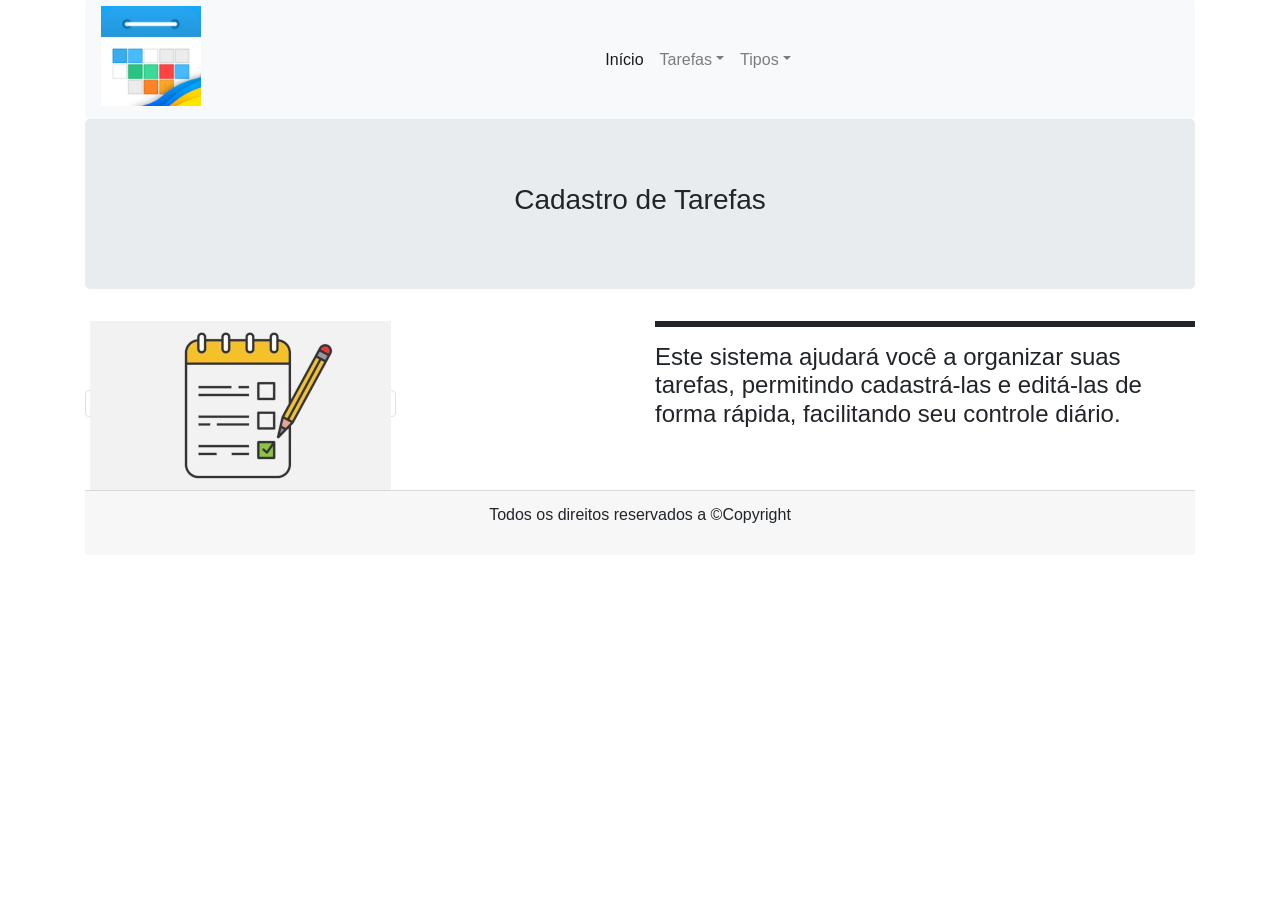
<file: index.html>
<!DOCTYPE html>
<html lang="pt-br">
<head>
    <meta charset="UTF-8">
    <meta http-equiv="X-UA-Compatible" content="IE=edge">
    <meta name="viewport" content="width=device-width, initial-scale=1.0">
    <title>Tarefas</title>
    <link href="bootstrap/css/bootstrap.css" rel="stylesheet">
    <link href="estilo.css" rel="stylesheet">
    <script src="bootstrap/js/popper.min.js"></script>
    <script src="bootstrap/js/bootstrap.js"></script>
    <script src="bootstrap/js/jquery.min.js"></script>
    <script type="text/javascript">
        $(document).ready(function(){
            $(function(){
                $("#menu").load("navbar.html");
            });
        });
    </script>
</head>
<body>
    <div class="container">
            <div id="menu"></div>
    </div>

    <div class="container">
        <div class="jumbotron">
            <p class="h3 text-center">Cadastro de Tarefas</p>
        </div>
        <div class="row">
            <div class="col-md-6 col-sm-4 imgCapa">
                <a href="#" class="img-thumbnail">
                    <img src="imagens/capa.jpeg" />
                </a>
            </div>
            <div class="col-md-6 col-sm-8">
                <p class="texto">
                    <h4>Este sistema ajudará você a organizar suas tarefas, permitindo cadastrá-las
                    e editá-las de forma rápida, facilitando seu controle diário.</h4>
                </p>
            </div>
        </div>
    </div>
    
    <div class="container">
        <div class="card-footer">
            <p>Todos os direitos reservados a &copy;Copyright</p>
        </div>
    </div>
    </body>
</html>
</file>
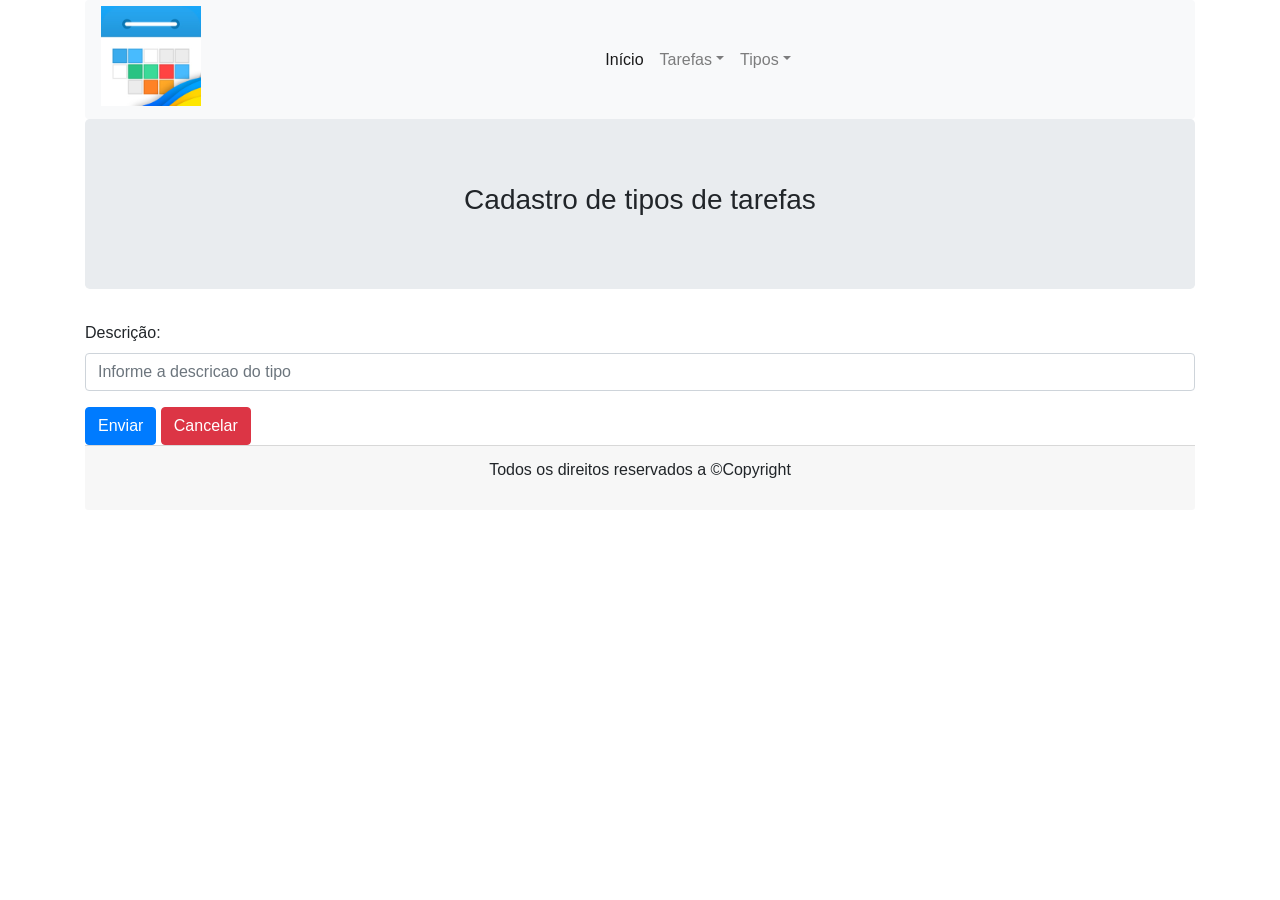
<file: form-add-tipo.html>
<!DOCTYPE html>
<html lang="en">
<head>
    <meta charset="UTF-8">
    <meta http-equiv="X-UA-Compatible" content="IE=edge">
    <meta name="viewport" content="width=device-width, initial-scale=1.0">
    <title>Tarefas</title>
    <link href="bootstrap/css/bootstrap.css" rel="stylesheet">
    <link href="estilo.css" rel="stylesheet">
    <script src="bootstrap/js/popper.min.js"></script>
    <script src="bootstrap/js/bootstrap.js"></script>
    <script src="bootstrap/js/jquery.min.js"></script>
    <script type="text/javascript">
        $(document).ready(function(){
            $(function(){
                $("#menu").load("navbar.html");
            });
        });
    </script>
</head>
<body>
    <div class="container">
        <div id="menu"></div>
    </div>
    <div class="container">
        <div class="jumbotron">
            <p class="h3 text-center">Cadastro de tipos de tarefas</p>
        </div>
        <form action="addTipo.php" method="post">
            <div class="form-group">
                <label for="descricao">Descrição: </label>
                <input type="text" class="form-control" name="descricao" id="descricao" required minlength="5" placeholder="Informe a descricao do tipo">
            </div>
            <button type="submit" class="btn btn-primary" id="submit" value="Submit">Enviar</button>
            <a class="btn btn-danger" href="index.html">Cancelar</a>
            
          </form>
    </div>
    <div class="container">
        <div class="card-footer">
            <p>Todos os direitos reservados a &copy;Copyright</p>
        </div>
    </div>
</body>
</html>
</file>
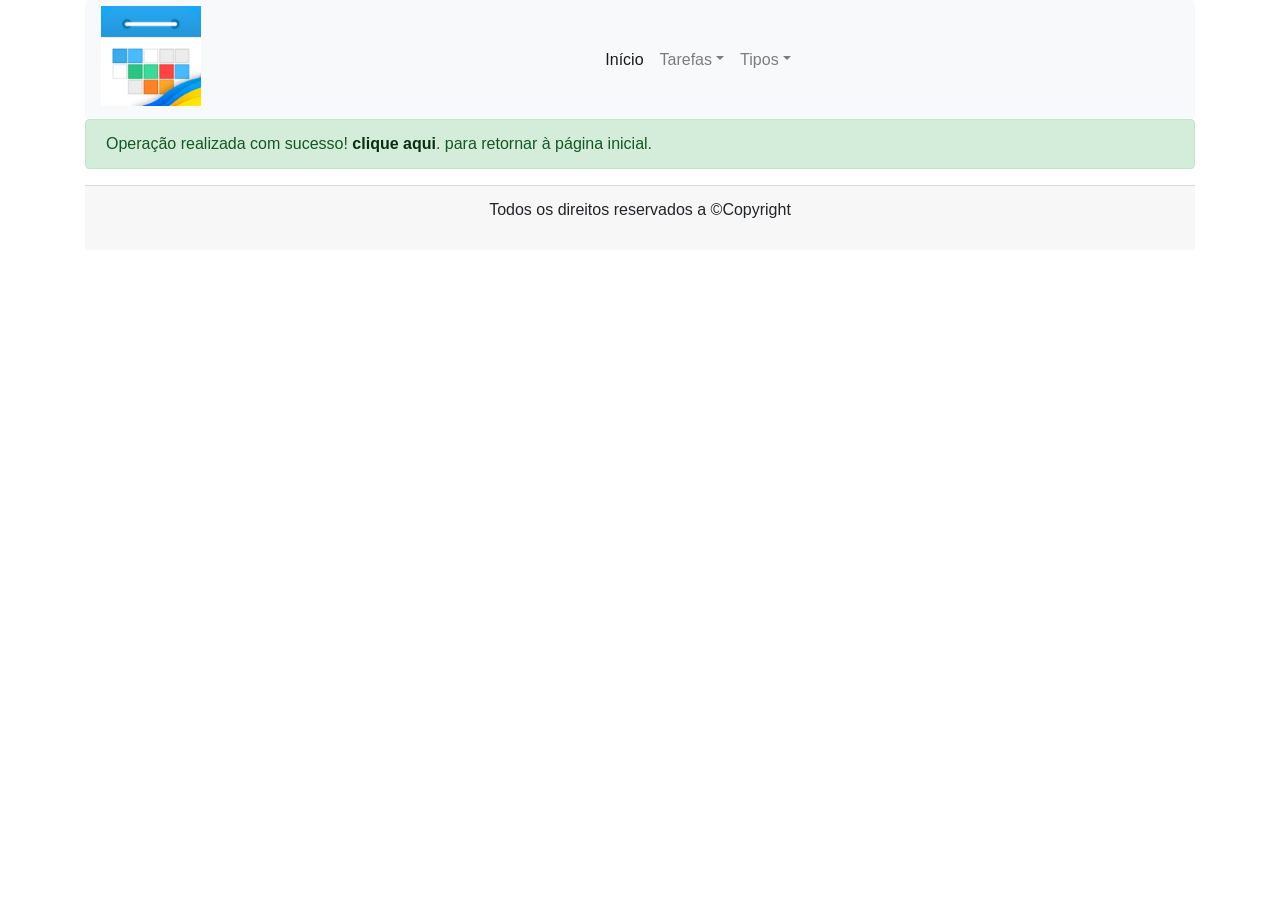
<file: msgSucesso.html>
<!DOCTYPE html>
<html lang="en">
<head>
    <meta charset="UTF-8">
    <meta http-equiv="X-UA-Compatible" content="IE=edge">
    <meta name="viewport" content="width=device-width, initial-scale=1.0">
    <title>Tarefas</title>
    <link href="bootstrap/css/bootstrap.css" rel="stylesheet">
    <link href="estilo.css" rel="stylesheet">
    <script src="bootstrap/js/popper.min.js"></script>
    <script src="bootstrap/js/bootstrap.js"></script>
    <script src="bootstrap/js/jquery.min.js"></script>
    <script type="text/javascript">
        $(document).ready(function(){
            $(function(){
                $("#menu").load("navbar.html");
            });
        });
    </script>
</head>
<body>
    <div class="container">
        <div id="menu"></div>
    </div>
    <div class="container">
        <div class="alert alert-success" role="alert">
            Operação realizada com sucesso! <a href="index.html" class="alert-link">clique aqui</a>. para retornar à página inicial.
        </div>
    </div>
    <div class="container">
        <div class="card-footer">
            <p>Todos os direitos reservados a &copy;Copyright</p>
        </div>
    </div>
</body>
</html>
</file>
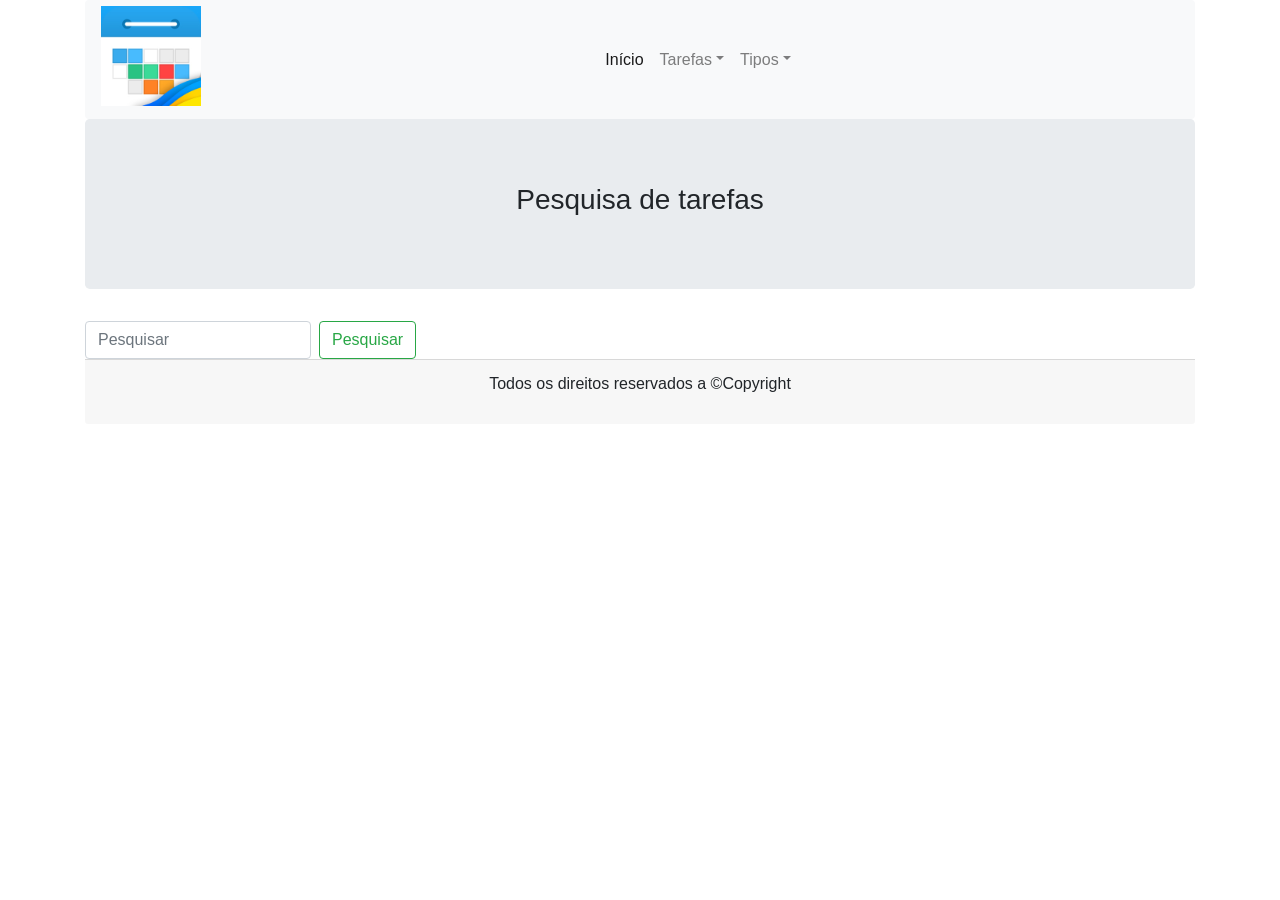
<file: pesquisarTarefas.html>
<!DOCTYPE html>
<html lang="pt-br">
<head>
    <meta charset="UTF-8">
    <meta http-equiv="X-UA-Compatible" content="IE=edge">
    <meta name="viewport" content="width=device-width, initial-scale=1.0">
    <title>Tarefas</title>
    <link href="bootstrap/css/bootstrap.css" rel="stylesheet">
    <link href="estilo.css" rel="stylesheet">
    <script src="bootstrap/js/popper.min.js"></script>
    <script src="bootstrap/js/bootstrap.js"></script>
    <script src="bootstrap/js/jquery.min.js"></script>
    <script type="text/javascript">
        $(document).ready(function(){
            $(function(){
                $("#menu").load("navbar.html");
            });
        });
    </script>
</head>
<body>
    <div class="container">
            <div id="menu"></div>
    </div>
    <div class="container">
        <div class="jumbotron">
            <p class="h3 text-center">Pesquisa de tarefas</p>
        </div>
        <form class="form-inline my-2 my-lg-0" action="procuraTarefa.php" method="post">
            <input class="form-control mr-sm-2" type="search" name="descricao" placeholder="Pesquisar" aria-label="Pesquisar">
            <button class="btn btn-outline-success my-2 my-sm-0" type="submit">Pesquisar</button>
        </form>
    </div>
    <div class="container">
        <div class="card-footer">
            <p>Todos os direitos reservados a &copy;Copyright</p>
        </div>
    </div>    
</body>
</html>
</file>
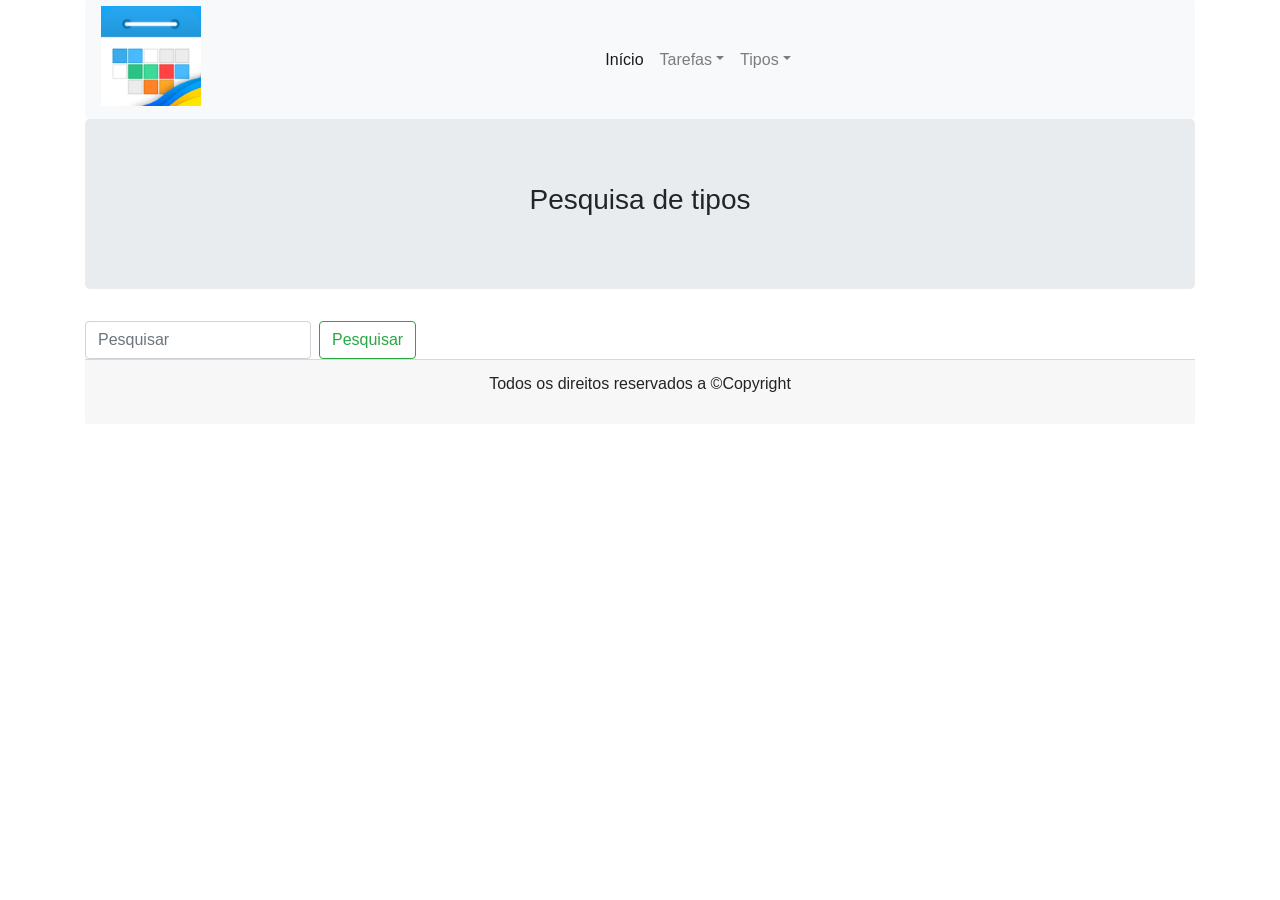
<file: pesquisarTipo.html>
<!DOCTYPE html>
<html lang="pt-br">
<head>
    <meta charset="UTF-8">
    <meta http-equiv="X-UA-Compatible" content="IE=edge">
    <meta name="viewport" content="width=device-width, initial-scale=1.0">
    <title>Tarefas</title>
    <link href="bootstrap/css/bootstrap.css" rel="stylesheet">
    <link href="estilo.css" rel="stylesheet">
    <script src="bootstrap/js/popper.min.js"></script>
    <script src="bootstrap/js/bootstrap.js"></script>
    <script src="bootstrap/js/jquery.min.js"></script>
    <script type="text/javascript">
        $(document).ready(function(){
            $(function(){
                $("#menu").load("navbar.html");
            });
        });
    </script>
</head>
<body>
    <div class="container">
            <div id="menu"></div>
    </div>
    <div class="container">
        <div class="jumbotron">
            <p class="h3 text-center">Pesquisa de tipos</p>
        </div>
        <form class="form-inline my-2 my-lg-0" action="procuraTipo.php" method="post">
            <input class="form-control mr-sm-2" type="search" name="descricao" placeholder="Pesquisar" aria-label="Pesquisar">
            <button class="btn btn-outline-success my-2 my-sm-0" type="submit">Pesquisar</button>
        </form>
    </div>
    <div class="container">
        <div class="card-footer">
            <p>Todos os direitos reservados a &copy;Copyright</p>
        </div>
    </div>    
</body>
</html>
</file>
<file: estilo.css>
.imgCapa{
    width:50%;
    height:50%;
}
.texto{
    text-align: justify;
    border: solid;
}
.card-footer{
    text-align: center;
}
#erroDescricao{
    display: none;
    font-size: 0.8em;
}
#erroDescricao.visible{
    display: block;
}
input.invalid{
    border-color: red;
}
</file>
